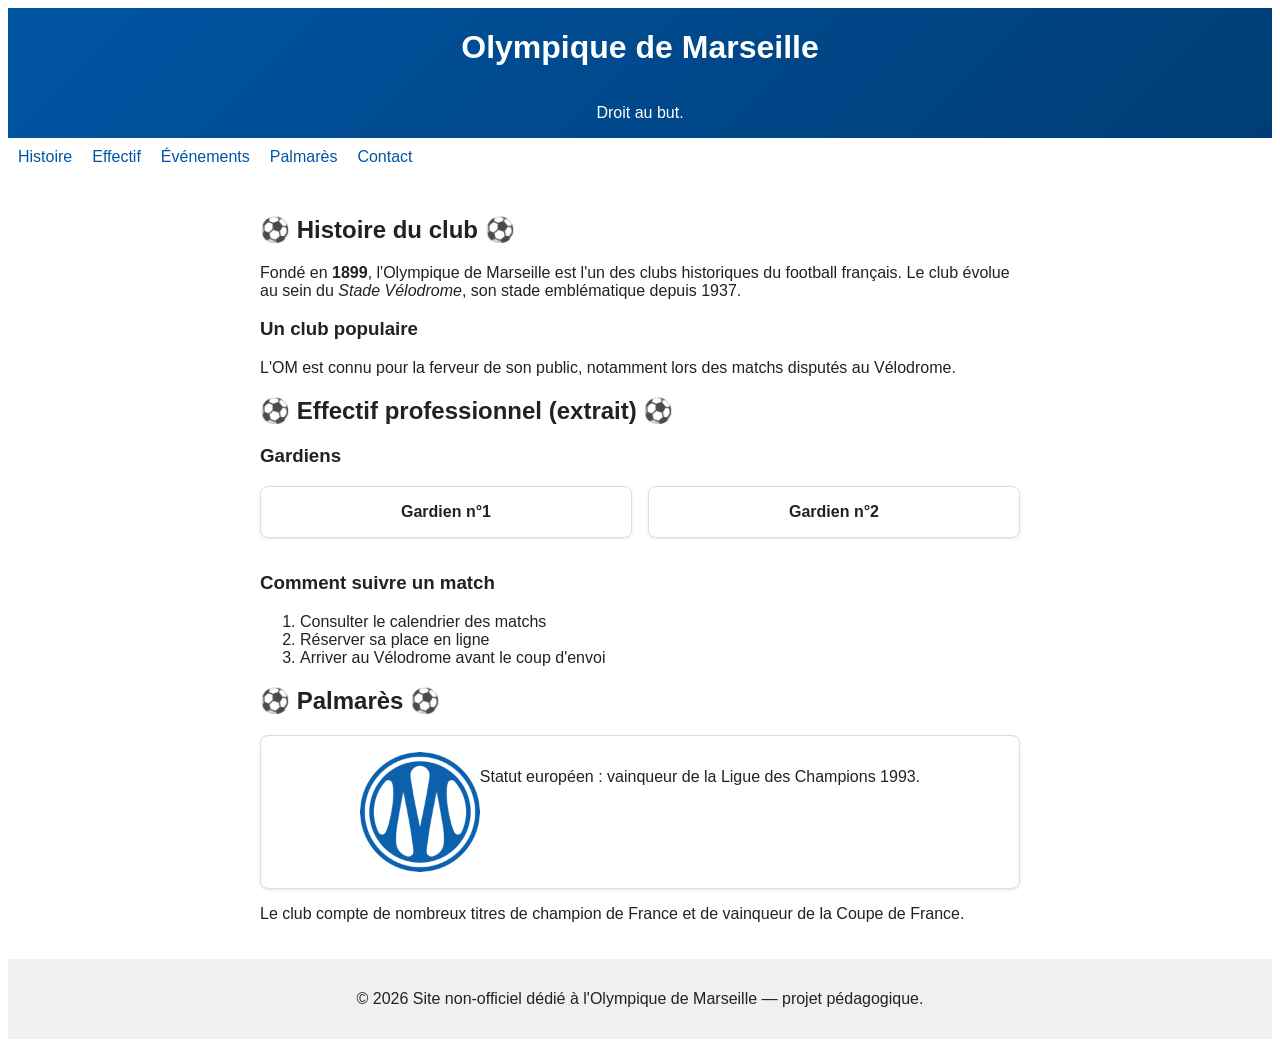
<file: index.html>
<!DOCTYPE html>
<html lang="fr">
  <head>
  <meta charset="UTF-8">
  <title>Olympique de Marseille</title>
  <link rel="stylesheet" href="style.css">
  </head>
  <body>
    <header class="entete-club">
      <h1>Olympique de Marseille</h1>
      <p>Droit au but.</p>
    </header>
    <nav>
      <a href="#histoire">Histoire</a>
      <a href="#effectif">Effectif</a>
      <a href="evenements.html">Événements</a>
      <a href="#palmares">Palmarès</a>
      <a href="contact.html">Contact</a>
    </nav>
    <main>
      <section id="histoire">
        <h2>Histoire du club</h2>
        <p>
        Fondé en <strong>1899</strong>, l'Olympique de Marseille est l'un des clubs
        historiques du football français. Le club évolue au sein du
        <em>Stade Vélodrome</em>, son stade emblématique depuis 1937.
        </p>
        <h3>Un club populaire</h3>
        <p>
        L'OM est connu pour la ferveur de son public, notamment lors des matchs
        disputés au Vélodrome.
        </p>
      </section>
      <section id="effectif">
        <h2>Effectif professionnel (extrait)</h2>
        <h3>Gardiens</h3>
        <div class="grille-effectif">
          <div class="carte carte-joueur">Gardien n°1</div>
          <div class="carte carte-joueur">Gardien n°2</div>
        </div>

        <h3>Comment suivre un match</h3>
        <ol>
          <li>Consulter le calendrier des matchs</li>
          <li>Réserver sa place en ligne</li>
          <li>Arriver au Vélodrome avant le coup d'envoi</li>
        </ol>
      </section>
      <!-- <section id="calendrier">
        <h2>Prochains matchs</h2>
        <table>
          <thead>
            <tr>
            <th>Date</th>
            <th>Adversaire</th>
            <th>Compétition</th>
            <th>Lieu</th>
            </tr>
          </thead>
          <tbody>
            <tr>
            <td>12/10/2026</td>
            <td>AS Monaco</td>
            <td>Ligue 1</td>
            <td>Domicile</td>
            </tr>
            <tr>
            <td>19/10/2026</td>
            <td>Olympique Lyonnais</td>
            <td>Ligue 1</td>
            <td>Extérieur</td>
            </tr>
          </tbody>
        </table>
      </section> -->
      <section id="palmares">
        <h2>Palmarès</h2>
        <div class="bloc-logo carte">
          <img src="img/logo-om.png" alt="Logo de l'Olympique de Marseille" width="120"
          height="120">
          <p>
          Statut européen : <span>vainqueur de la Ligue des Champions 1993</span>.
          </p>
        </div>
        <p>Le club compte de nombreux titres de champion de France et de vainqueur de la
        Coupe de France.</p>
      </section>
      <!-- <section id="contact">
        <h2>Contact</h2>
        <p>
          Pour toute question, écrivez-nous :
          <a href="mailto:contact@om-fansite.fr">contact@om-fansite.fr</a>
        </p>
      </section> -->
    </main>
    <footer>
      <p>&copy; 2026 Site non-officiel dédié à l'Olympique de Marseille — projet
      pédagogique.</p>
    </footer>

  </body>
</html>
</file>
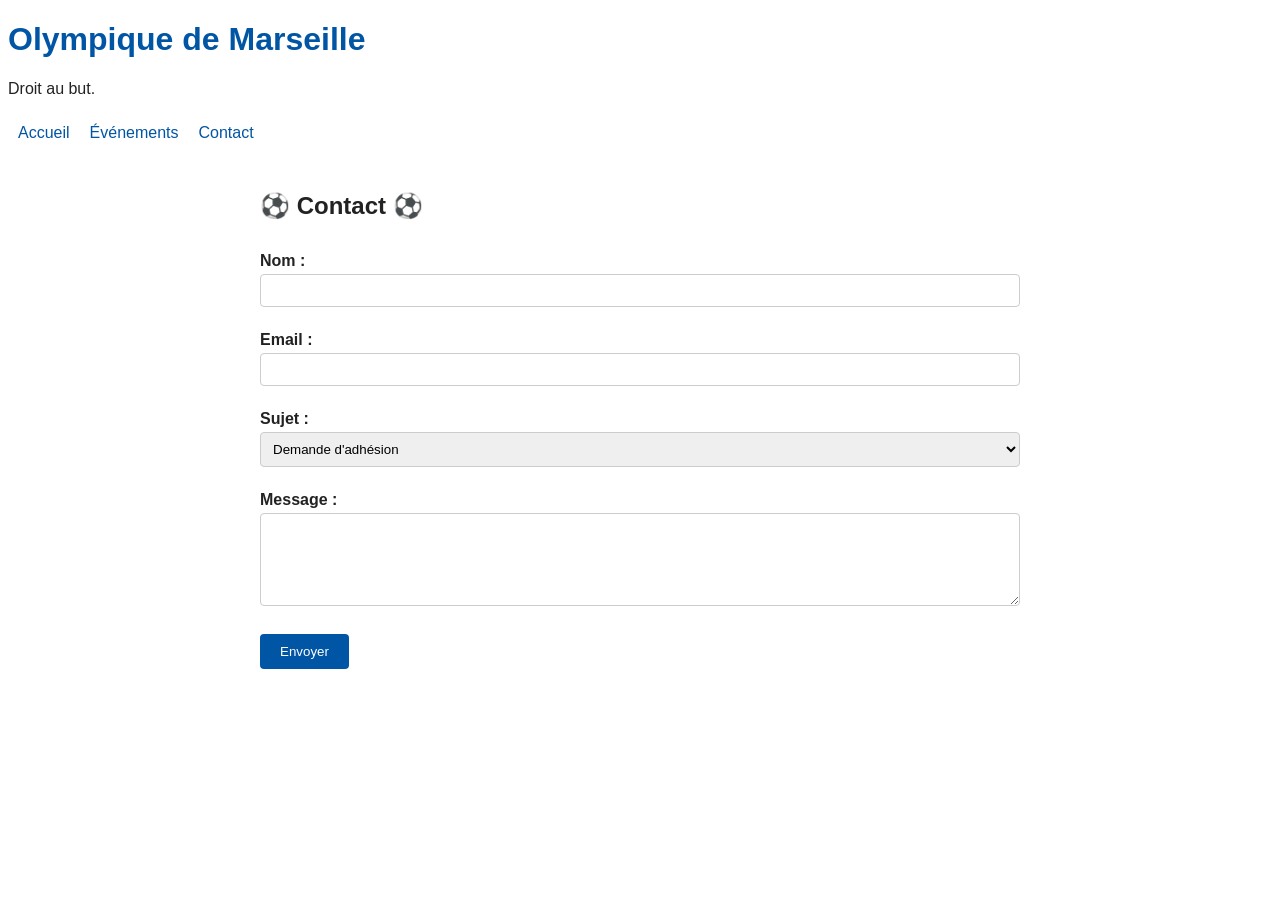
<file: contact.html>
<!DOCTYPE html>
<html lang="fr">
<head>
  <meta charset="UTF-8">
  <meta name="viewport" content="width=device-width, initial-scale=1.0">
  <title>Olympique de Marseille - Contact</title>
  <link rel="stylesheet" href="style.css">
</head>
<body>
  <header>
    <h1>Olympique de Marseille</h1>
    <p>Droit au but.</p>
    <nav>
      <a href="index.html">Accueil</a>
      <a href="evenements.html">Événements</a>
      <a href="contact.html">Contact</a>
    </nav>
  </header>
  <main>
    <section id="contact">
    <h2>Contact</h2>
      <form action="traitement.php" method="post">
        <div class="ligne-formulaire">
          <label for="nom">Nom :</label>
          <input type="text" id="nom" name="nom" required>
        </div>
        <div class="ligne-formulaire">
          <label for="email">Email :</label>
          <input type="email" id="email" name="email" required>
        </div>
        <div class="ligne-formulaire">
          <label for="sujet">Sujet :</label>
          <select id="sujet" name="sujet">
            <option value="adhesion">Demande d'adhésion</option>
            <option value="evenement">Question sur un événement</option>
            <option value="autre">Autre demande</option>
          </select>
        </div>
        <div class="ligne-formulaire">
          <label for="message">Message :</label>
          <textarea id="message" name="message" rows="5" required minlength="10"></textarea>
        </div>

        <button type="submit">Envoyer</button>
      </form>
    </section>
  </main>
</body>
</html>
</file>
<file: style.css>
:root {
    --couleur-primaire: #0055a4;
    --couleur-texte: #222222;
    --espacement: 16px;
}


*, *::before, *::after {
 box-sizing: border-box;
}

body {
 font-family: Arial, sans-serif;
 color: var(--couleur-texte)
}
h1 {
 color:  var(--couleur-primaire);
}
nav a {
 color: #0055a4;
 text-decoration: none;
}

.entete-club{
  background-color: var(--couleur-primaire);
  color: white;
  display: flex;
  justify-content: center;
  flex-direction: column;
  background: linear-gradient(135deg, var(--couleur-primaire), #003d75);
}

.entete-club h1{
  color:white;
}

.bloc-logo{
  display: flex;
  justify-content: center;
}

nav {
  display: flex;
  padding: 10px;
  flex-direction: column;
    gap: 8px
}

nav a:hover{
  text-decoration: underline;
  color: red;
  transition: color 0,2s ease;
}

main {
 padding: 20px;
 max-width: 800px;
 margin: 0 auto;
}

main h2::before {
    content: "⚽ ";
}

main h2::after {
    content: " ⚽";
}

footer {
 padding: 15px;
 text-align: center;
 background-color: #f0f0f0;
}

.carte {
 border: 1px solid #dddddd;
 border-radius: 8px;
 padding: var(--espacement);
 margin-bottom: var(--espacement);
 box-shadow: 0 1px 3px rgba(0,0,0,0.1);
 transition: box-shadow 0,2s ease, transform 0,2 ease;
}

.carte:hover{
  box-shadow: 0 4px 10px rgba(0,0,0,0.15);
  transition: translateY(-2px);
}

table {
 width: 100%;
 border-collapse: collapse;
}
td, th {
 border: 1px solid #dddddd;
 padding: 10px;
 text-align: left;
}

thead {
 background-color: var(--couleur-primaire);
 color: white;
}

tbody tr:nth-child(even) {
    background-color: #f7f7f7;
}

tbody tr:hover {
    background-color: #eef4fb;
}


label {
 margin-top: 12px;
 font-weight: bold;
}

input, select, textarea {
 width: 100%;
 padding: 8px;
 margin-top: 4px;
 border: 1px solid #cccccc;
 border-radius: 4px;
}

button {
 margin-top: var(--espacement);
 padding: 10px 20px;
 background-color: var(--couleur-primaire);;
 color: white;
 border: none;
 border-radius: 4px;
}

button:hover{
  background-color: #003d75;
  color: white;
  cursor: pointer;
  transition: background-color 0,2s ease;
}

.ligne-formulaire {
  display: flex;
  flex-direction: column;
  margin-bottom: 12px;
}

.grille-effectif {
    display: grid;
    grid-template-columns: repeat(auto-fit, minmax(150px, 1fr));
    gap: var(--espacement);
    margin-top: 12px;
}

.carte-joueur {
    text-align: center;
    font-weight: bold;
}

a:focus-visible,
button:focus-visible,
input:focus-visible,
select:focus-visible,
textarea:focus-visible {
    outline: 3px solid #ffb400;
    outline-offset: 2px;
}


@media (min-width: 768px) {
    .entete-club {
        flex-direction: column;
        align-items: center;
    }

    nav {
        flex-direction: row;
        gap: 20px;
    }
}
</file>
